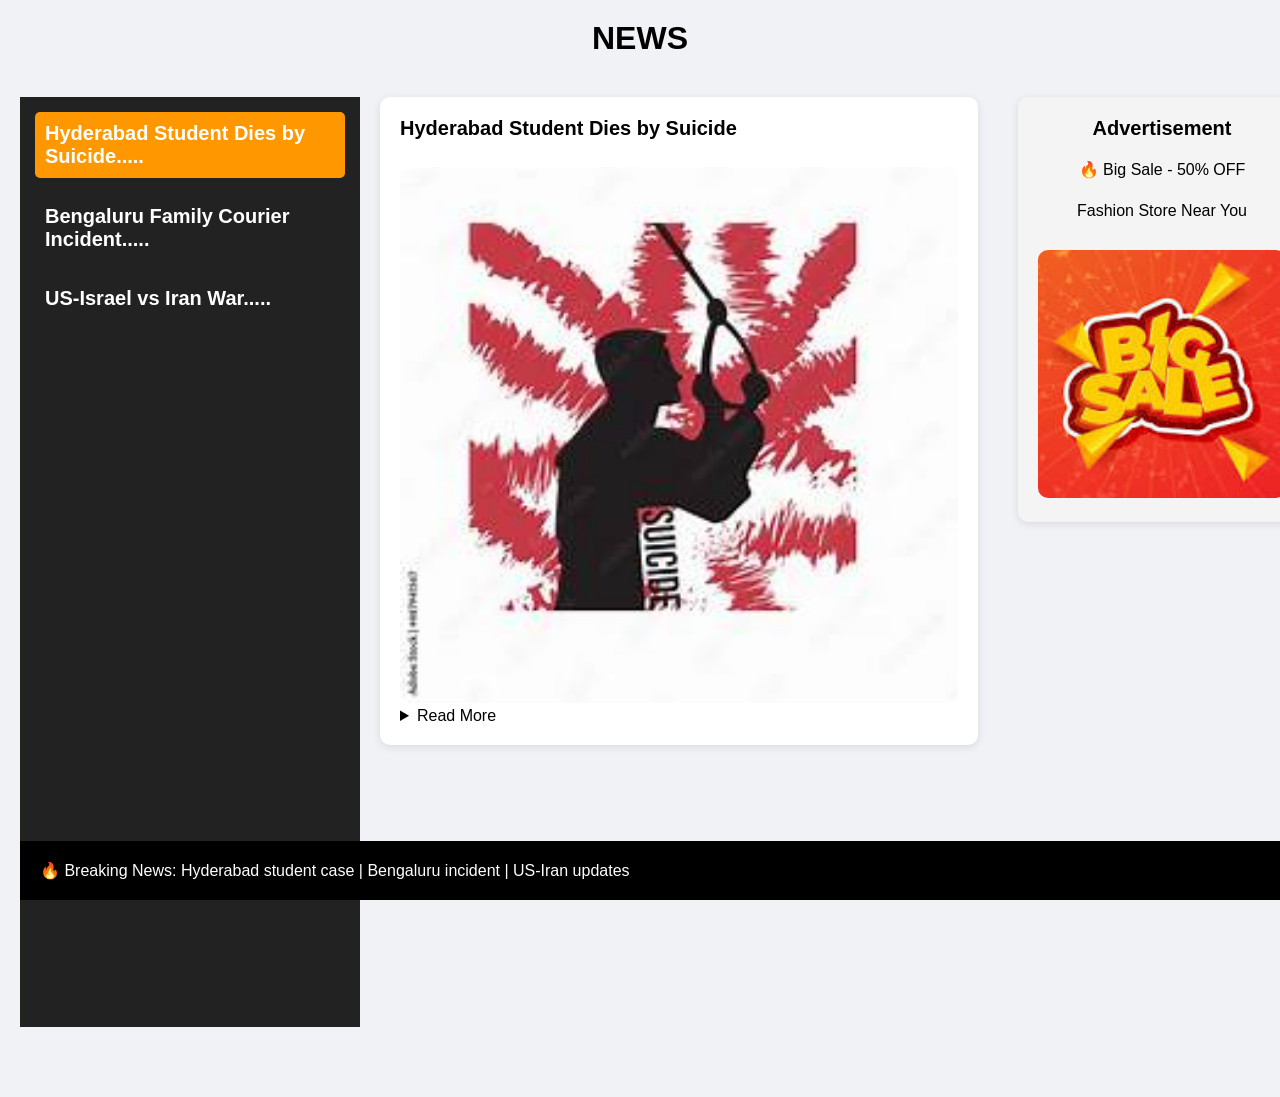
<file: index.html>
<!DOCTYPE html>
<html>
<head>
    <title>News Website</title>
    <Style>
        .title{
            text-align: center;
            margin: 20px 0;
        }
        body{
            margin: 0;
            font-family: Arial;
            background: #f0f2f5;
        }
        .sidebar{
            flex: 0 0 25%;
            background: #222;
            color: white;
            padding: 15px;
            height: 100vh;
        }
        .sidebar h2{
            cursor: pointer;
            padding: 10px;
            border-radius: 5px;
        }
        .sidebar h2:hover{
            background: #555;
        }
        .active{
            background:#ff9800;
            color: white;
        }
        .content{
            min-height: 400px;
            flex: 0 0 45%;
            background: white;
            padding: 20px;
            margin-right: 20px;
            margin-bottom: 20px;
            border-radius: 10px;
            box-shadow: 0 2px 8px rgba(0,0,0,0.1);
        }
        .ads{
            flex: 0 0 20%;
            background: #f4f4f4;
            padding: 20px;
            text-align: center;
            border-radius: 10px;
            box-shadow: 0 2px 8px rgba(0,0,0,0.1);
            margin-left: auto;
        }
        .container{
            display: flex;
            justify-content: space-between;
            align-items: flex-start;
            padding: 20px;
            gap: 20px;
        }
        .ticker{
            background: black;
            color: white;
            padding: 10px;
            position: fixed;
            bottom: 0;
            width: 100%;
        }
        .ticker-text{
            display: inline-block;
            padding: 10px;
            white-space: nowrap;
            animation: scroll 10s linear infinite;
        }
        @keyframes scroll{
            from{
                transform: translateX(100%)
            }
            to{
                transform: translateX(-100%);
            }
        
        }
        body{
            margin: 0;
            font-family: Arial;
            padding-bottom: 50px;
        }
        h2{
            margin-top: 0;
        }
        p{
            line-height:1.6;
        }
        #n1{
            display: block;
        }
        .news{
            display: none;
            animation: fade 0.5s ease-in;
            max-width: 100%;
        }
        @keyframes fade{
            from{
                opacity: 0;
                transform: translateY(10px);
            }
            to{
                opacity: 1;
                transform: translateY(0);
            }
        }
        img{
            width: 100%;
            height: auto;
            border-radius: 10px;
            margin-top: 10px;
        }
        h1{
            font-size: 32px;
        }
        h2{
            font-size: 20px;
        }
        
    </style>
    <script>
        function setActive(element){
            let items = document.querySelectorAll(".sidebar h2");

            items.forEach(item=>item.classList.remove("active"));
            element.classList.add("active");
        }
    </script>
    <script>
        function showNews(id){
            let allNews = document.querySelectorAll(".news");

            allNews.forEach(news => {
                news.style.display = "none";
            });

            document.getElementById(id).style.display = "block";
        }
    </script>
</head>

<body>

<h1 class="title">NEWS</h1>
<div class="container">
    <div class="sidebar">
        <h2 class="active" onclick="showNews('n1');setActive(this)">Hyderabad Student Dies by Suicide.....</h2>
        <h2 onclick="showNews('n2');setActive(this)">Bengaluru Family Courier Incident.....</h2>
        <h2 onclick="showNews('n3');setActive(this)">US-Israel vs Iran War.....</h2>
    </div>


<!-- CENTER: News Content -->
<!-- CENTER: News Content -->
<div class="content">

    <div id="n1" class="news">
        <h2>Hyderabad Student Dies by Suicide</h2>
        <img src="suicideimg.jpg">
        <details>
            <summary>Read More</summary>
        <p>20-year-old woman in Hyderabad tragically took her own life shortly after her pet cat passed away. The young woman, a Bachelor of Science student, was deeply attached to her cat, and her family reported that she struggled to cope with the loss</p>
        </details>
    </div>

    <div id="n2" class="news">
        <h2>Bengaluru Family Courier Incident</h2>
        <img src="bnglr.jpg">
        <details>
            <summary>Read More</summary>
            <p>In a strange and unsettling incident, a family in Bengaluru attempted to send their elderly father to Mangaluru inside a gunny sack, leaving courier staff and bystanders stunned. The episode took place near Vinayaka Circle within the jurisdiction of the Vyalikaval Police Station......</p>
        </details>
    </div>

    <div id="n3" class="news">
        <h2>US-Israel vs Iran War</h2>
        <img src="war.jpg">
        <details>
            <summary>Read More</summary>
            <p>ARAD, Israel — Iran and its ally, the Lebanese militant group Hezbollah, stepped up their attacks on Israel on Sunday, launching strikes across the country after the United States and Iran threatened to widen their targets in the war in the Middle East, now in its fourth week.As Israel came under renewed fire, top Israeli leaders traveled to the southern town of Arad, one of two communities near a secretive nuclear research site struck by Iranian missiles late Saturday, wounding scores of people......</p>
        </details>
    </div>

</div>

<!-- RIGHT: Advertisement -->
    <div class="ads">
    <h2>Advertisement</h2>
    
    <p>🔥 Big Sale - 50% OFF</p>
    <p>Fashion Store Near You</p>

    <img src="sale.img" alt="image">
    </div>
<hr>
<div class="ticker">
    <div class="ticker-text">
        🔥 Breaking News: Hyderabad student case | Bengaluru incident | US-Iran updates
    </div>
</div>
</body>
</html>
</file>
